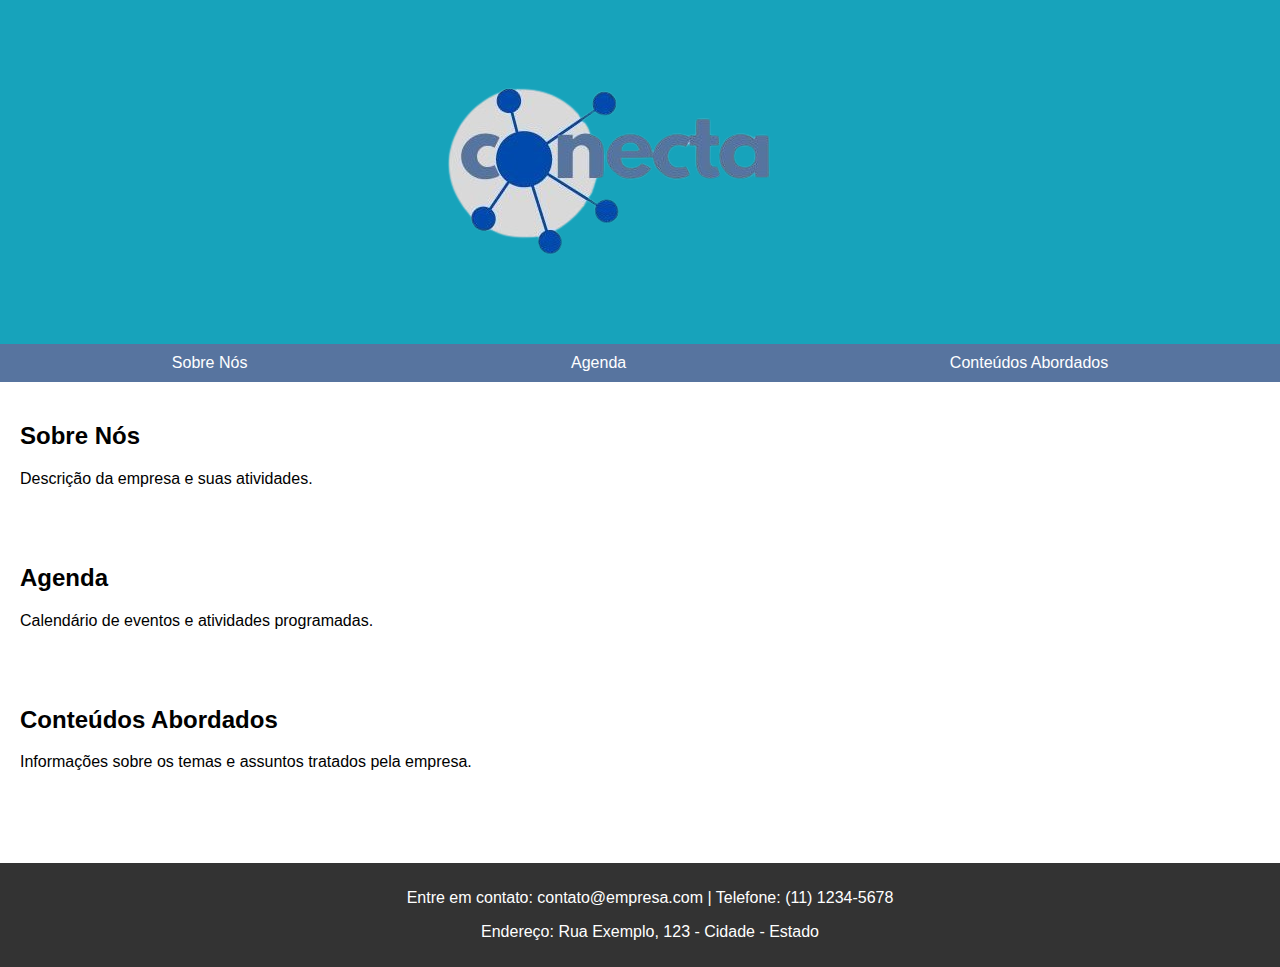
<file: projetocite/assets/index.html>
<!DOCTYPE html>
<html lang="pt-br">
<head>
    <meta charset="UTF-8">
    <meta name="viewport" content="width=device-width, initial-scale=1.0">
    <title>Conecta Conselhos</title>
    <link rel="stylesheet" href="style.css">
</head>
<body>

    <header>
        <img src="../img/logo-removebg-preview.png" alt="logo Conecta">
    </header>

    <nav>
        <a href="sobre.html">Sobre Nós</a>
        <a href="agenda.html">Agenda</a>
        <a href="conteudos.html">Conteúdos Abordados</a>
    </nav>

    <section id="sobre">
        <h2>Sobre Nós</h2>
        <p>Descrição da empresa e suas atividades.</p>
    </section>

    <section id="agenda">
        <h2>Agenda</h2>
        <p>Calendário de eventos e atividades programadas.</p>
    </section>

    <section id="conteudos">
        <h2>Conteúdos Abordados</h2>
        <p>Informações sobre os temas e assuntos tratados pela empresa.</p>
    </section>

    <div id="espaco"></div>

    <footer>
        <p>Entre em contato: contato@empresa.com | Telefone: (11) 1234-5678</p>
        <p>Endereço: Rua Exemplo, 123 - Cidade - Estado</p>
    </footer>

</body>
</html>
</file>
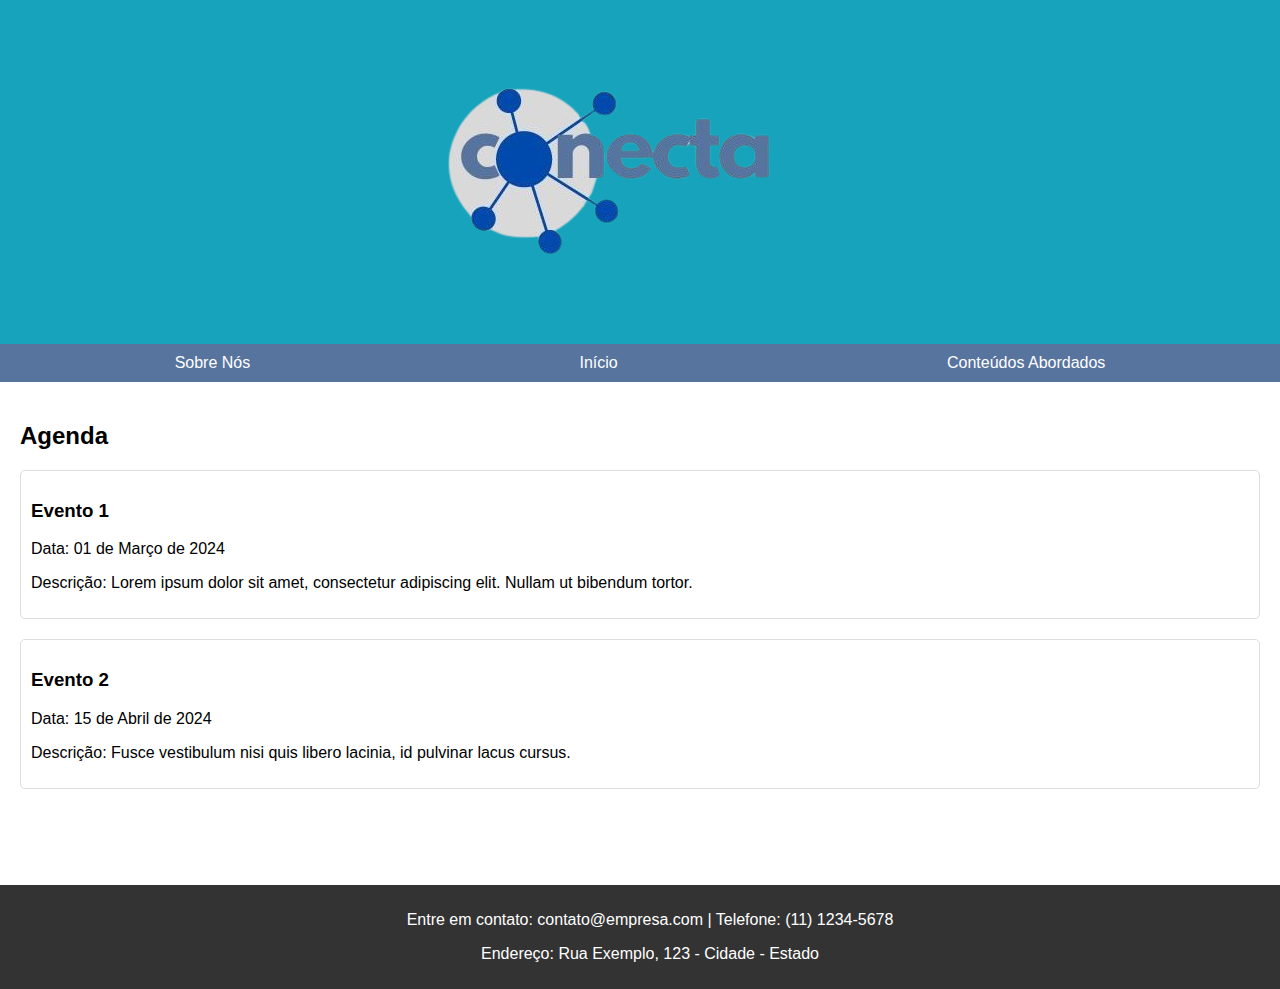
<file: projetocite/assets/agenda.html>
<!DOCTYPE html>
<html lang="pt-br">
<head>
    <meta charset="UTF-8">
    <meta name="viewport" content="width=device-width, initial-scale=1.0">
    <title>Agenda - Conecta Conselhos</title>
    <link rel="stylesheet" href="style.css">
</head>
<body>

    <header>
        <img src="../img/logo-removebg-preview.png" alt="logo Conecta">
    </header>

    <nav>
        <a href="sobre.html">Sobre Nós</a>
        <a href="index.html">Início</a>
        <a href="conteudos.html">Conteúdos Abordados</a>
    </nav>

    <section>
        <h2>Agenda</h2>
        
        <div class="event">
            <h3>Evento 1</h3>
            <p>Data: 01 de Março de 2024</p>
            <p>Descrição: Lorem ipsum dolor sit amet, consectetur adipiscing elit. Nullam ut bibendum tortor.</p>
        </div>

        <div class="event">
            <h3>Evento 2</h3>
            <p>Data: 15 de Abril de 2024</p>
            <p>Descrição: Fusce vestibulum nisi quis libero lacinia, id pulvinar lacus cursus.</p>
        </div>

        <!-- Adicione mais eventos conforme necessário -->

    </section>

    <div id="espaco"></div>
    
    <footer>
        <p>Entre em contato: contato@empresa.com | Telefone: (11) 1234-5678</p>
        <p>Endereço: Rua Exemplo, 123 - Cidade - Estado</p>
    </footer>

</body>
</html>
</file>
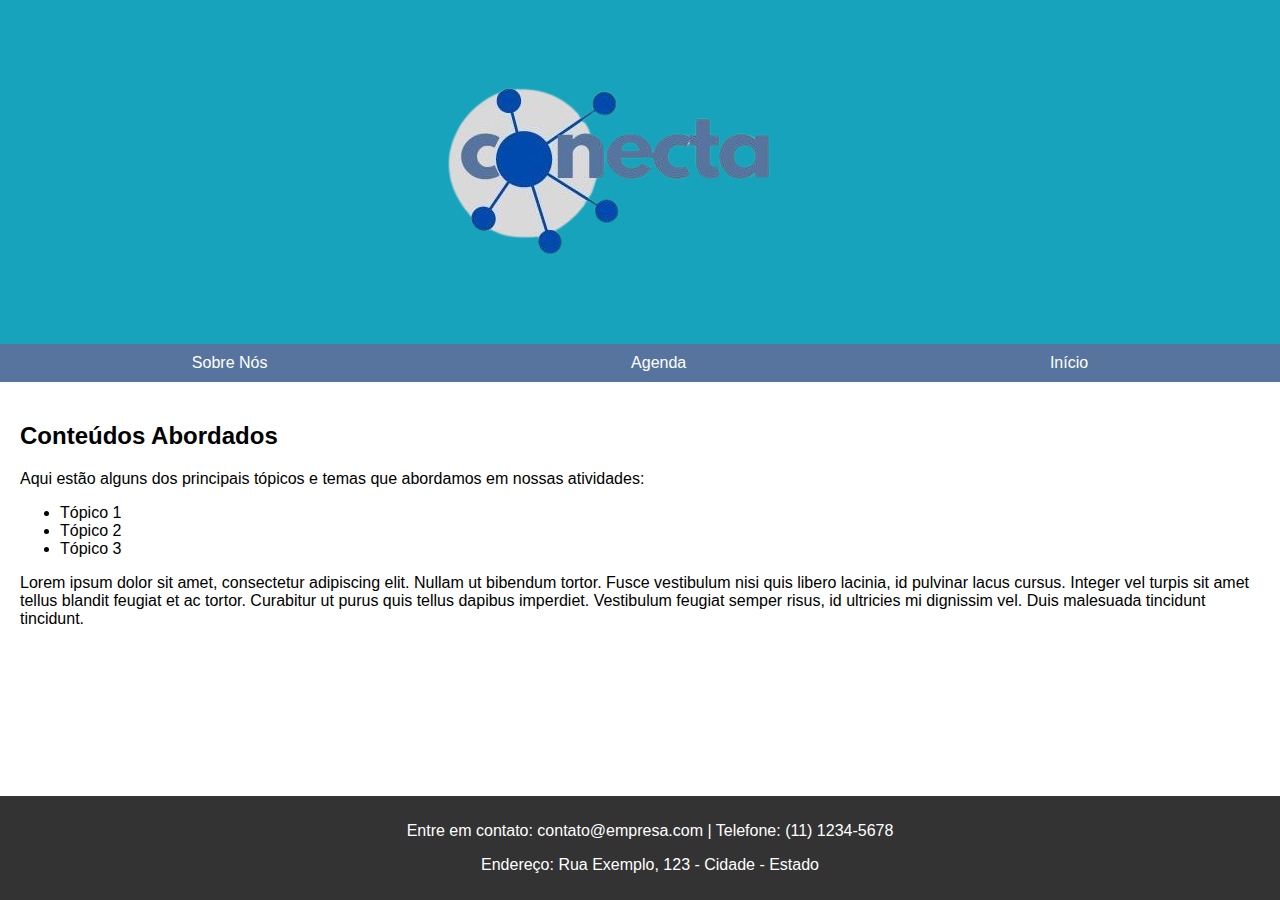
<file: projetocite/assets/conteudos.html>
<!DOCTYPE html>
<html lang="pt-br">
<head>
    <meta charset="UTF-8">
    <meta name="viewport" content="width=device-width, initial-scale=1.0">
    <title>Conteúdos Abordados - Conecta Conselhos</title>
    <link rel="stylesheet" href="style.css">
</head>
<body>

    <header>
        <img src="../img/logo-removebg-preview.png" alt="logo Conecta">
    </header>

    <nav>
        <a href="sobre.html">Sobre Nós</a>
        <a href="agenda.html">Agenda</a>
        <a href="index.html">Início</a>
    </nav>

    <section>
        <h2>Conteúdos Abordados</h2>
        <p>Aqui estão alguns dos principais tópicos e temas que abordamos em nossas atividades:</p>
        <ul>
            <li>Tópico 1</li>
            <li>Tópico 2</li>
            <li>Tópico 3</li>
            <!-- Adicione mais itens conforme necessário -->
        </ul>
        <p>Lorem ipsum dolor sit amet, consectetur adipiscing elit. Nullam ut bibendum tortor. Fusce vestibulum nisi quis libero lacinia, id pulvinar lacus cursus. Integer vel turpis sit amet tellus blandit feugiat et ac tortor. Curabitur ut purus quis tellus dapibus imperdiet. Vestibulum feugiat semper risus, id ultricies mi dignissim vel. Duis malesuada tincidunt tincidunt.</p>
    </section>

    <div id="espaco"></div>
    
    <footer>
        <p>Entre em contato: contato@empresa.com | Telefone: (11) 1234-5678</p>
        <p>Endereço: Rua Exemplo, 123 - Cidade - Estado</p>
    </footer>

</body>
</html>
</file>
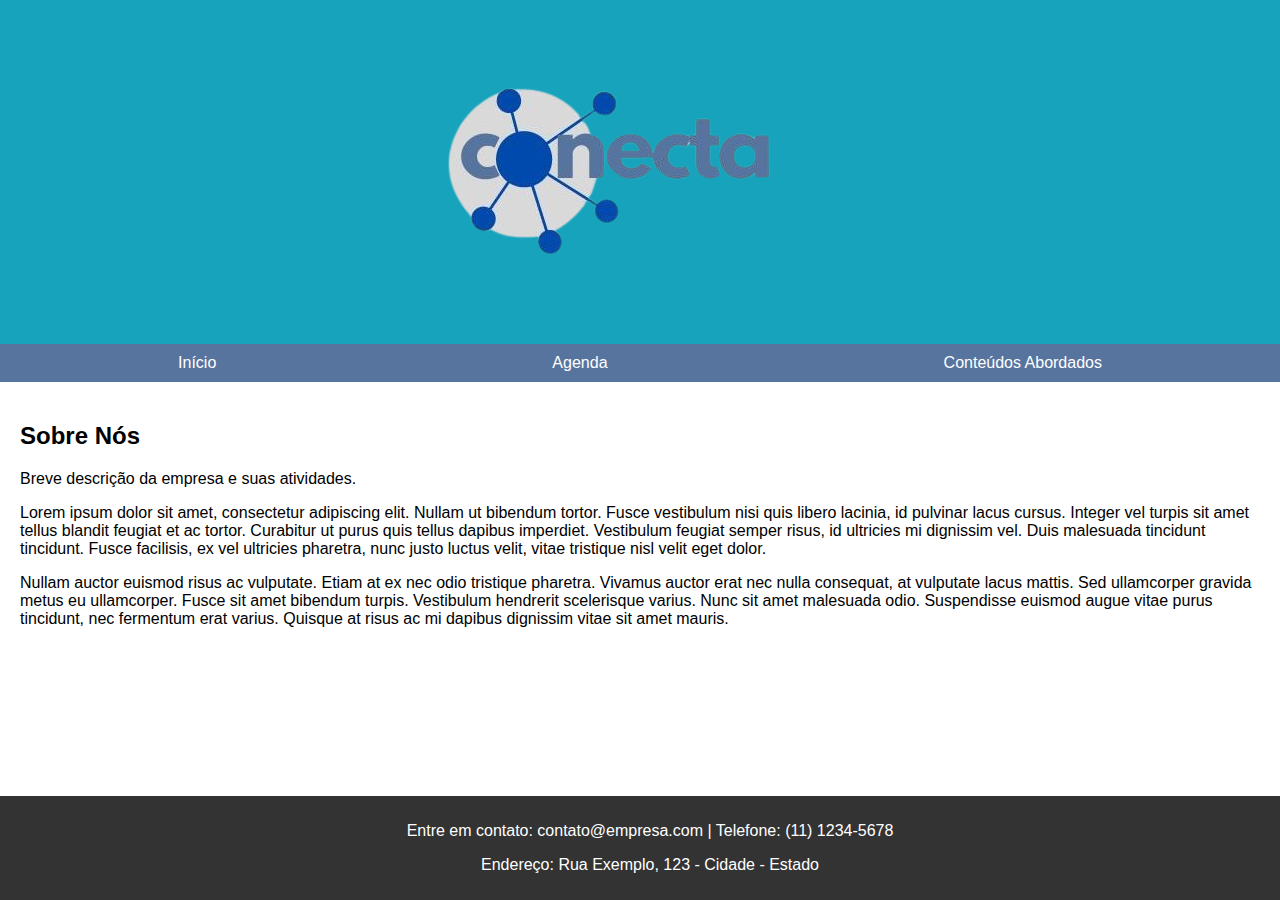
<file: projetocite/assets/sobre.html>
<!DOCTYPE html>
<html lang="pt-br">
<head>
    <meta charset="UTF-8">
    <meta name="viewport" content="width=device-width, initial-scale=1.0">
    <title>Sobre Nós - Conecta Conselhos</title>
    <link rel="stylesheet" href="style.css">
</head>
<body>

    <header>
        <img src="../img/logo-removebg-preview.png" alt="logo Conecta">
    </header>

    <nav>
        <a href="index.html">Início</a>
        <a href="agenda.html">Agenda</a>
        <a href="conteudos.html">Conteúdos Abordados</a>
    </nav>

    <section>
        <h2>Sobre Nós</h2>
        <p>Breve descrição da empresa e suas atividades.</p>
        <p>Lorem ipsum dolor sit amet, consectetur adipiscing elit. Nullam ut bibendum tortor. Fusce vestibulum nisi quis libero lacinia, id pulvinar lacus cursus. Integer vel turpis sit amet tellus blandit feugiat et ac tortor. Curabitur ut purus quis tellus dapibus imperdiet. Vestibulum feugiat semper risus, id ultricies mi dignissim vel. Duis malesuada tincidunt tincidunt. Fusce facilisis, ex vel ultricies pharetra, nunc justo luctus velit, vitae tristique nisl velit eget dolor.</p>
        <p>Nullam auctor euismod risus ac vulputate. Etiam at ex nec odio tristique pharetra. Vivamus auctor erat nec nulla consequat, at vulputate lacus mattis. Sed ullamcorper gravida metus eu ullamcorper. Fusce sit amet bibendum turpis. Vestibulum hendrerit scelerisque varius. Nunc sit amet malesuada odio. Suspendisse euismod augue vitae purus tincidunt, nec fermentum erat varius. Quisque at risus ac mi dapibus dignissim vitae sit amet mauris.</p>
    </section>

    <div id="espaco"></div>
    
    <footer>
        <p>Entre em contato: contato@empresa.com | Telefone: (11) 1234-5678</p>
        <p>Endereço: Rua Exemplo, 123 - Cidade - Estado</p>
    </footer>

</body>
</html>
</file>
<file: projetocite/assets/style.css>
body {
        font-family: Arial, sans-serif;
        margin: 0;
        padding: 0;
        box-sizing: border-box;
        min-height: 100vh;
        display: flex;
        flex-direction: column;
        position: relative; /* Garante que o position absolute no footer seja relativo ao corpo da página */
    }

    header {
        background-color: #17a3bb;
        color: #fff;
        text-align: center;
        padding: 10px;
    }

    nav {
        display: flex;
        justify-content: space-around;
        background-color: #57749f;
        padding: 10px;
    }

    nav a {
        color: #fff;
        text-decoration: none;
    }

    nav a:hover {
        text-decoration: underline;
    }

    section {
        flex: 1;
        padding: 20px;
    }

    footer {
        background-color: #333;
        color: #fff;
        text-align: center;
        padding: 10px;
        position: absolute;
        bottom: 0;
        width: 100%;
        
    }

    .event {
        margin-bottom: 20px;
        border: 1px solid #ddd;
        padding: 10px;
        border-radius: 5px;
    }
    #espaco {
        margin: 80px;
    }
</file>
